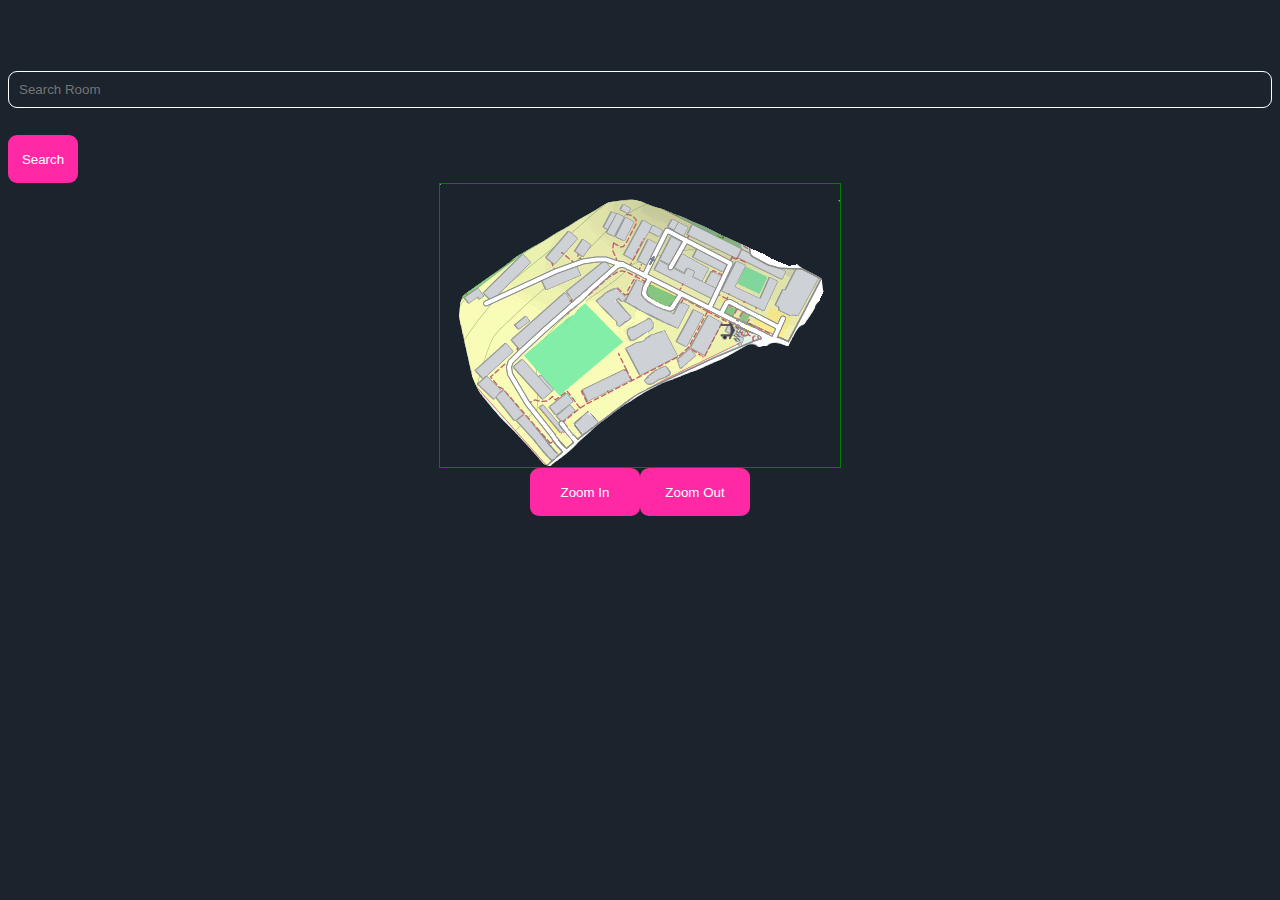
<file: EVSU Room Finder/templates/main.html>
<!DOCTYPE html>

<html lang="en">
<head>
    <meta charset="UTF-8">
    <meta name="viewport" content="width=device-width, initial-scale=1.0">
    <title>Room Finder</title>

    <!-- bootstrap -->
    <link href="https://cdn.jsdelivr.net/npm/bootstrap@5.3.2/dist/css/bootstrap.min.css" rel="stylesheet" integrity="sha384-T3c6CoIi6uLrA9TneNEoa7RxnatzjcDSCmG1MXxSR1GAsXEV/Dwwykc2MPK8M2HN" crossorigin="anonymous">

    <!-- stylesheet -->
    <link rel="stylesheet" href="/EVSU Room Finder/static/css/main.css">
</head>

<body>

    <!-- Search Bar  -->
    <div class="container" id="search">
        <input type="text" class="room-input" placeholder="Search Room" id="input-search-room">
        <button type="submit" class="search-button" id="search-button">Search</button>
    </div>


    <!-- EVSU Map DIVISION-->
    <div class="map-container">
        <img class="map" src="/EVSU Room Finder/static/images/EVSU Map.png" alt="EVSU Map" id="EVSU">
    </div>


    <!-- Zoom-in-Zoom-out division-->
    <div class="container-fluid" id="zoom-button">
        <button class="m-5" id="zoom-in" onclick="zoomIn()">Zoom In</button>
        <button class="m-5" id="zoom-out" onclick="zoomOut()">Zoom Out</button>
    </div>

</body>

<script src="/EVSU Room Finder/static/js/mapZoom-in--out.js"></script>
<script src="/EVSU Room Finder/static/js/search.js"></script>

</html>
</file>
<file: EVSU Room Finder/static/css/main.css>
/* Main Design of the Web*/
body {
    background: #1b232c;

}

/* Search Bar */
#search {
    padding-top: 5%;
}

#search input {
    width: 100%;
    padding: 10px;
    box-sizing: border-box;
    background: transparent;
    border: solid white 1px;
    border-radius: 1vh;
}

.room-input {
    color: white;
    margin-bottom: 3vh;
}

/* Search Buttonr */
.search-button {
    height: 3rem;
    width: 70px;
    background-color: #ff29a6;
    color: white;
    border: none;
    border-radius:1vh;
    cursor: pointer;
}

.search-button:hover {
    background: #42e4e4;
    transition: 300ms;
}


/* Map Division */
.map-container {
    overflow: auto;
    display: flex;
    align-items: center;
    justify-content: center;
}
img {
    border: solid green 1px;
}


/* Zoom-in-Zoom-out */
#zoom-button {
    display: flex;
    align-items: center;
    justify-content: center;;
}

#zoom-in {
    height: 3rem;
    width: 110px;
    background-color: #ff29a6;
    color: white;
    border: none;
    border-radius:1vh;
    cursor: pointer;
}
#zoom-out {
    height: 3rem;
    width: 110px;
    background-color: #ff29a6;
    color: white;
    border: none;
    border-radius:1vh;
    cursor: pointer;
}
</file>
